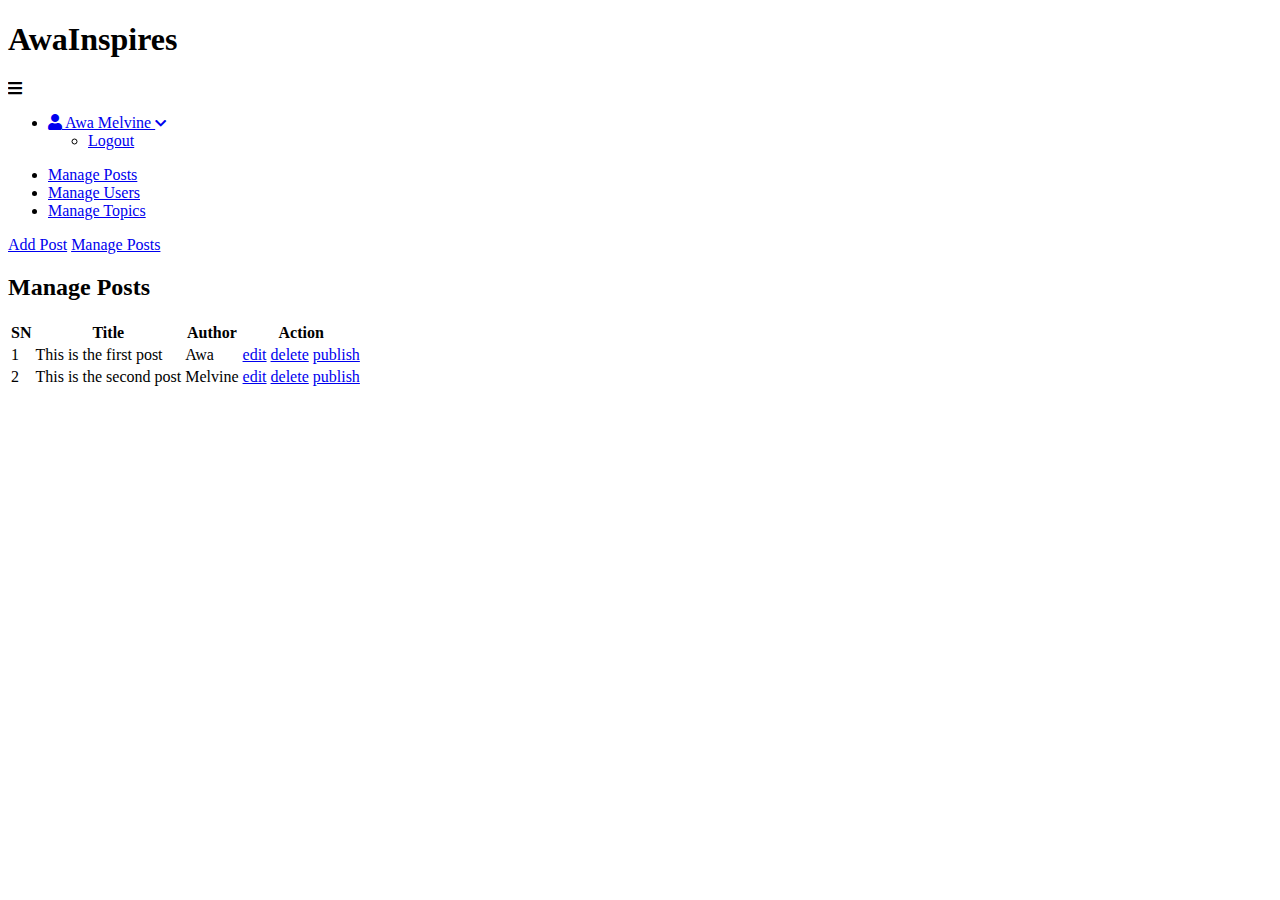
<file: admin/posts/index.html>
<!DOCTYPE html>
<html lang="en">
<head>
	<meta charset="UTF-8">
	<meta name="viewport" content="width=device-width, initial-scale=1.0">
	<meta http-equiv="X-UA-Compatible" content="ie=edge">

<!-- Font Awesome -->
<link rel="stylesheet" type="text/css" href="https://use.fontawesome.com/releases/v5.7.2/css/all.css" integrity=crossorigin="anonymous">


<!-- Google Fonts-->

<link rel="preconnect" href="https://fonts.gstatic.com">
<link href="https://fonts.googleapis.com/css2?family=Candal&display=swap" rel="stylesheet">

<!--<link href="https://fonts.googleapis.com/css2?family=Grandstander:wght@300&display=swap" rel="stylesheet">-->
<link href="https://fonts.googleapis.com/css2?family=Grandstander:wght@300&family=Lora:ital@1&display=swap" rel="stylesheet">

<!-- Custom Styling-->
<link rel="stylesheet" type="text/css" href="F:/[NEW]/[BLOG]/css/style.css">

<!-- Custom Styling-->
<link rel="stylesheet" type="text/css" href="F:/[NEW]/[BLOG]/css/admin.css">

	<title>Admin Section - Manage Posts</title>
</head>
<body>

<header>
	<div class="logo">
		<h1 class="logo-text"><span>Awa</span>Inspires</h1>
	</div>
	<i class="fa fa-bars menu-toggle"></i>

<ul class="nav">
	<li>
		<a href="#">
	<!--<i class="fa fa-user"></i>-->
	<i class="fas fa-user"></i>
	Awa Melvine
	<!-- <i class="fas fa-caret-down"></i> -->
<i class="fa fa-chevron-down" style="font-size: .8em;"></i>
		</a>
		<ul>
			<!-- <li><a href="#">Dashboard</a></li> -->
			<li><a href="#" class="logout">Logout</a></li>
		</ul>
	</li>
	
</ul>

</header>

<!-- Page Header -->

<!-- Admin Page Wrapper -->
<div class="admin-wrapper">

    <!-- Left Sidebar -->

    <div class="left-sidebar">
        <ul>
            <li><a href="index.html">Manage Posts</a></li>
            <li><a href="../users/index.html">Manage Users</a></li>
            <li><a href="../topics/index.html">Manage Topics</a></li>
        </ul>

    </div>

    <!-- // Left Sidebar -->

    <!-- Admin Content -->

    <div class="admin-content">
        <div class="button-group">
            <a href="create.html" class="btn btn-big">Add Post</a>
            <a href="index.html" class="btn btn-big">Manage Posts</a>
        </div>

        <div class="content">
            <h2 class="page-title">Manage Posts</h2>

            <table>
                <thead>
                    <th>SN</th>
                    <th>Title</th>
                    <th>Author</th>
                    <th colspan="3">Action</th>
                </thead>

                <tbody>
                    <tr>
                        <td>1</td>
                        <td>This is the first post</td>
                        <td>Awa</td>
                        <td><a href="#" class="edit">edit</a></td>
                        <td><a href="#" class="delete">delete</a></td>
                        <td><a href="#" class="publish">publish</a></td>
                    </tr>

                    <tr>
                        <td>2</td>
                        <td>This is the second post</td>
                        <td>Melvine</td>
                        <td><a href="#" class="edit">edit</a></td>
                        <td><a href="#" class="delete">delete</a></td>
                        <td><a href="#" class="publish">publish</a></td>
                    </tr>
                </tbody>
            </table>


        </div>




    </div>
    <!-- // Admin Content -->
</div>
<!-- //Page Wrapper -->

<!-- jQuery -->


<script src="https://cdnjs.cloudflare.com/ajax/libs/jquery/3.3.1/jquery.min.js"></script>

<!-- Custom Script-->
<script src="F:/[NEW]/[BLOG]/admin/posts/js/scripts.js"></script>
</body>
</html>
</file>
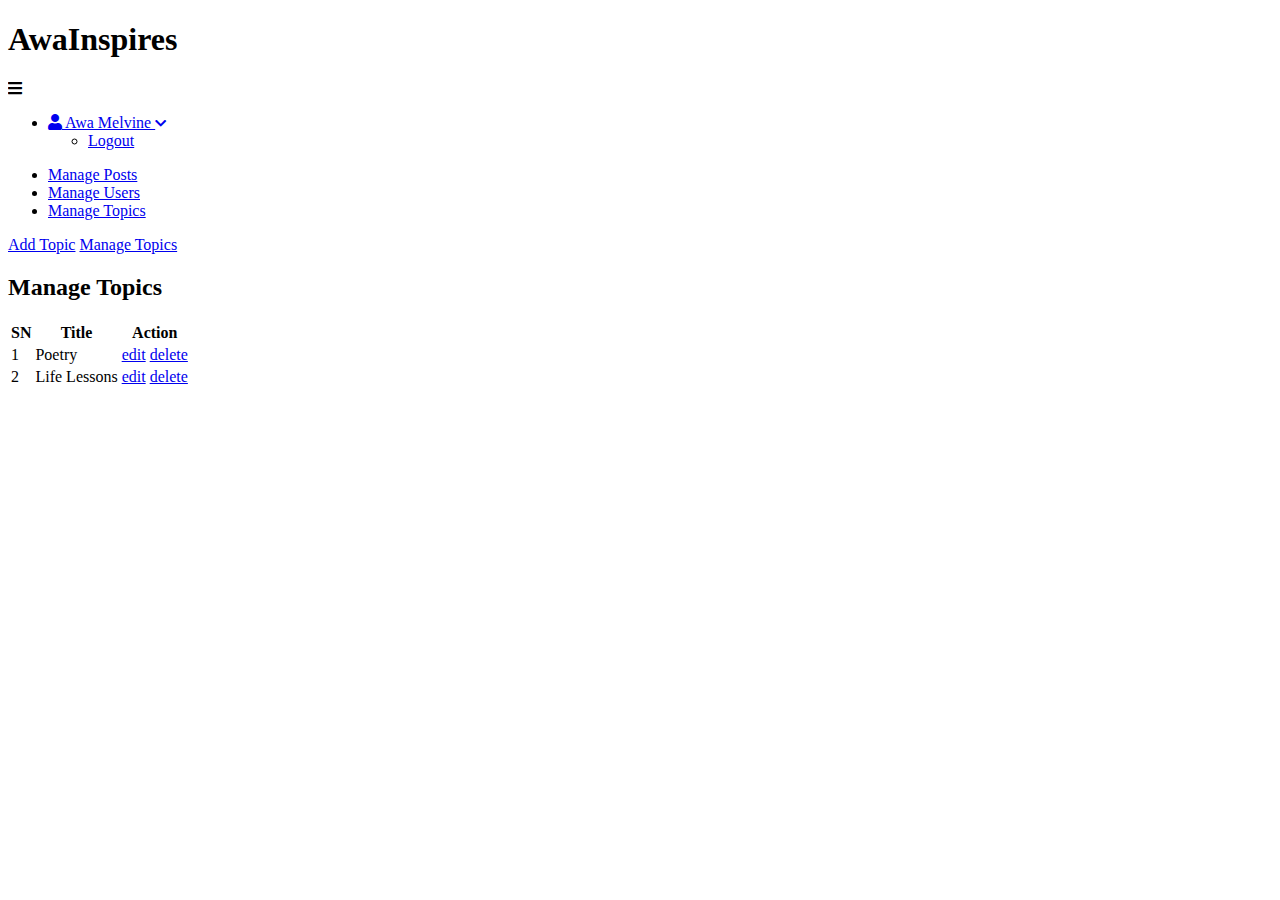
<file: admin/topics/index.html>
<!DOCTYPE html>
<html lang="en">
<head>
	<meta charset="UTF-8">
	<meta name="viewport" content="width=device-width, initial-scale=1.0">
	<meta http-equiv="X-UA-Compatible" content="ie=edge">

<!-- Font Awesome -->
<link rel="stylesheet" type="text/css" href="https://use.fontawesome.com/releases/v5.7.2/css/all.css" integrity=crossorigin="anonymous">


<!-- Google Fonts-->

<link rel="preconnect" href="https://fonts.gstatic.com">
<link href="https://fonts.googleapis.com/css2?family=Candal&display=swap" rel="stylesheet">

<!--<link href="https://fonts.googleapis.com/css2?family=Grandstander:wght@300&display=swap" rel="stylesheet">-->
<link href="https://fonts.googleapis.com/css2?family=Grandstander:wght@300&family=Lora:ital@1&display=swap" rel="stylesheet">

<!-- Custom Styling-->
<link rel="stylesheet" type="text/css" href="F:/[NEW]/[BLOG]/css/style.css">

<!-- Custom Styling-->
<link rel="stylesheet" type="text/css" href="F:/[NEW]/[BLOG]/css/admin.css">

	<title>Admin Section - Manage Topics</title>
</head>
<body>

<header>
	<div class="logo">
		<h1 class="logo-text"><span>Awa</span>Inspires</h1>
	</div>
	<i class="fa fa-bars menu-toggle"></i>

<ul class="nav">
	<li>
		<a href="#">
	<!--<i class="fa fa-user"></i>-->
	<i class="fas fa-user"></i>
	Awa Melvine
	<!-- <i class="fas fa-caret-down"></i> -->
<i class="fa fa-chevron-down" style="font-size: .8em;"></i>
		</a>
		<ul>
			<!-- <li><a href="#">Dashboard</a></li> -->
			<li><a href="#" class="logout">Logout</a></li>
		</ul>
	</li>
	
</ul>

</header>

<!-- Page Header -->

<!-- Admin Page Wrapper -->
<div class="admin-wrapper">

    <!-- Left Sidebar -->

    <div class="left-sidebar">
        <ul>
            <li><a href="../posts/index.html">Manage Posts</a></li>
            <li><a href="../users/index.html">Manage Users</a></li>
            <li><a href="index.html">Manage Topics</a></li>
        </ul>

    </div>

    <!-- // Left Sidebar -->

    <!-- Admin Content -->

    <div class="admin-content">
        <div class="button-group">
            <a href="create.html" class="btn btn-big">Add Topic</a>
            <a href="index.html" class="btn btn-big">Manage Topics</a>
        </div>

        <div class="content">
            <h2 class="page-title">Manage Topics</h2>

            <table>
                <thead>
                    <th>SN</th>
                    <th>Title</th>
                    <th colspan="2">Action</th>
                </thead>

                <tbody>
                    <tr>
                        <td>1</td>
                        <td>Poetry</td>
                        <td><a href="#" class="edit">edit</a></td>
                        <td><a href="#" class="delete">delete</a></td>
                    </tr>

                    <tr>
                        <td>2</td>
                        <td>Life Lessons</td>
                        <td><a href="#" class="edit">edit</a></td>
                        <td><a href="#" class="delete">delete</a></td>
                    </tr>
                </tbody>
            </table>


        </div>




    </div>
    <!-- // Admin Content -->
</div>
<!-- //Page Wrapper -->

<!-- jQuery -->


<script src="https://cdnjs.cloudflare.com/ajax/libs/jquery/3.3.1/jquery.min.js"></script>

<!-- Custom Script-->
<script src="F:/[NEW]/[BLOG]/admin/posts/js/scripts.js"></script>
</body>
</html>
</file>
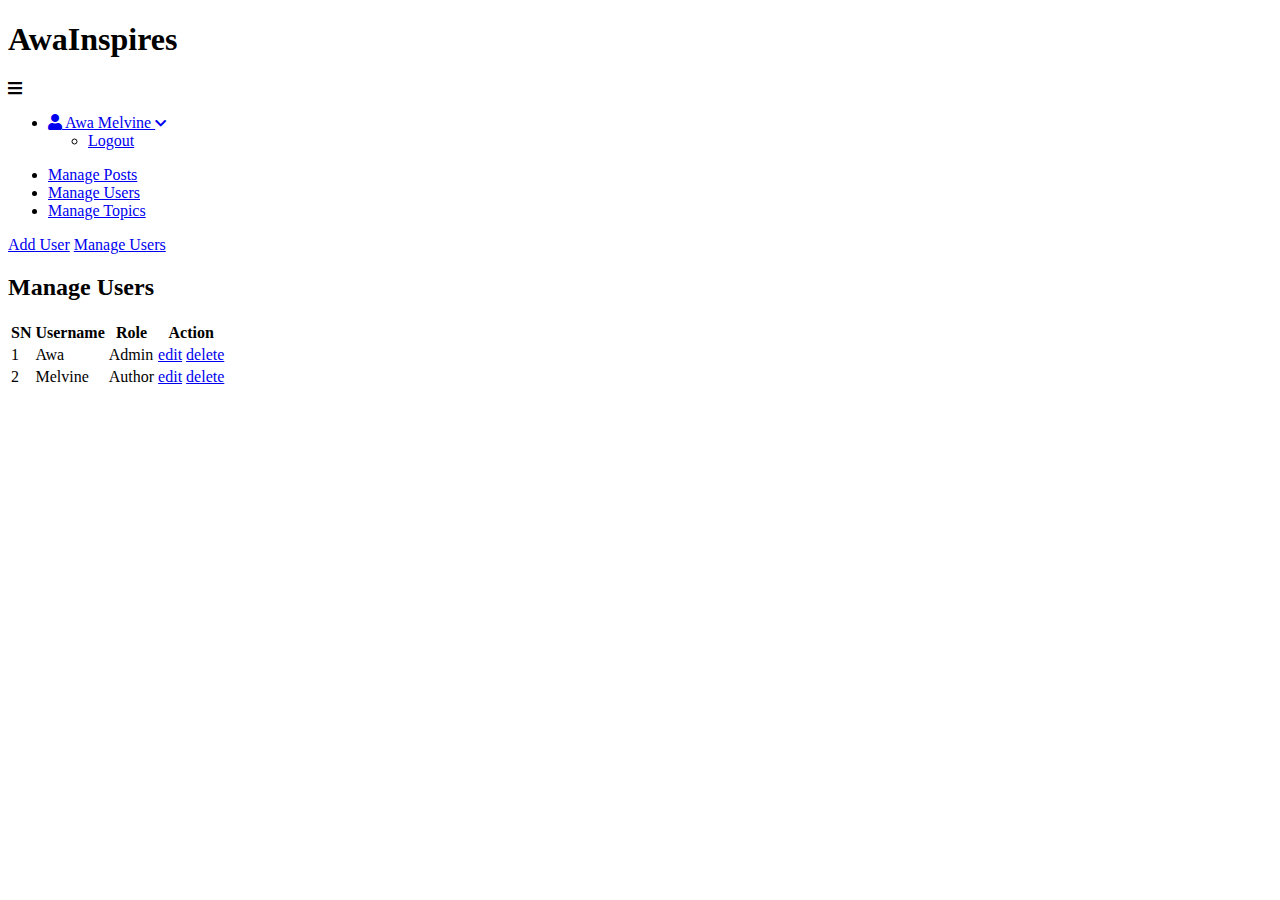
<file: admin/users/index.html>
<!DOCTYPE html>
<html lang="en">
<head>
	<meta charset="UTF-8">
	<meta name="viewport" content="width=device-width, initial-scale=1.0">
	<meta http-equiv="X-UA-Compatible" content="ie=edge">

<!-- Font Awesome -->
<link rel="stylesheet" type="text/css" href="https://use.fontawesome.com/releases/v5.7.2/css/all.css" integrity=crossorigin="anonymous">


<!-- Google Fonts-->

<link rel="preconnect" href="https://fonts.gstatic.com">
<link href="https://fonts.googleapis.com/css2?family=Candal&display=swap" rel="stylesheet">

<!--<link href="https://fonts.googleapis.com/css2?family=Grandstander:wght@300&display=swap" rel="stylesheet">-->
<link href="https://fonts.googleapis.com/css2?family=Grandstander:wght@300&family=Lora:ital@1&display=swap" rel="stylesheet">

<!-- Custom Styling-->
<link rel="stylesheet" type="text/css" href="F:/[NEW]/[BLOG]/css/style.css">

<!-- Custom Styling-->
<link rel="stylesheet" type="text/css" href="F:/[NEW]/[BLOG]/css/admin.css">

	<title>Admin Section - Manage Users</title>
</head>
<body>

<header>
	<div class="logo">
		<h1 class="logo-text"><span>Awa</span>Inspires</h1>
	</div>
	<i class="fa fa-bars menu-toggle"></i>

<ul class="nav">
	<li>
		<a href="#">
	<!--<i class="fa fa-user"></i>-->
	<i class="fas fa-user"></i>
	Awa Melvine
	<!-- <i class="fas fa-caret-down"></i> -->
<i class="fa fa-chevron-down" style="font-size: .8em;"></i>
		</a>
		<ul>
			<!-- <li><a href="#">Dashboard</a></li> -->
			<li><a href="#" class="logout">Logout</a></li>
		</ul>
	</li>
	
</ul>

</header>

<!-- Page Header -->

<!-- Admin Page Wrapper -->
<div class="admin-wrapper">

    <!-- Left Sidebar -->

    <div class="left-sidebar">
        <ul>
            <li><a href="../posts/index.html">Manage Posts</a></li>
            <li><a href="index.html">Manage Users</a></li>
            <li><a href="../topics/index.html">Manage Topics</a></li>
        </ul>

    </div>

    <!-- // Left Sidebar -->

    <!-- Admin Content -->

    <div class="admin-content">
        <div class="button-group">
            <a href="create.html" class="btn btn-big">Add User</a>
            <a href="index.html" class="btn btn-big">Manage Users</a>
        </div>

        <div class="content">
            <h2 class="page-title">Manage Users</h2>

            <table>
                <thead>
                    <th>SN</th>
                    <th>Username</th>
                    <th>Role</th>
                    <th colspan="2">Action</th>
                </thead>

                <tbody>
                    <tr>
                        <td>1</td>
                        <td>Awa</td>
                        <td>Admin</td>
                        <td><a href="#" class="edit">edit</a></td>
                        <td><a href="#" class="delete">delete</a></td>
                    </tr>

                    <tr>
                        <td>2</td>
                        <td>Melvine</td>
                        <td>Author</td>
                        <td><a href="#" class="edit">edit</a></td>
                        <td><a href="#" class="delete">delete</a></td>
                    </tr>
                </tbody>
            </table>


        </div>




    </div>
    <!-- // Admin Content -->
</div>
<!-- //Page Wrapper -->

<!-- jQuery -->


<script src="https://cdnjs.cloudflare.com/ajax/libs/jquery/3.3.1/jquery.min.js"></script>

<!-- Custom Script-->
<script src="F:/[NEW]/[BLOG]/admin/posts/js/scripts.js"></script>
</body>
</html>
</file>
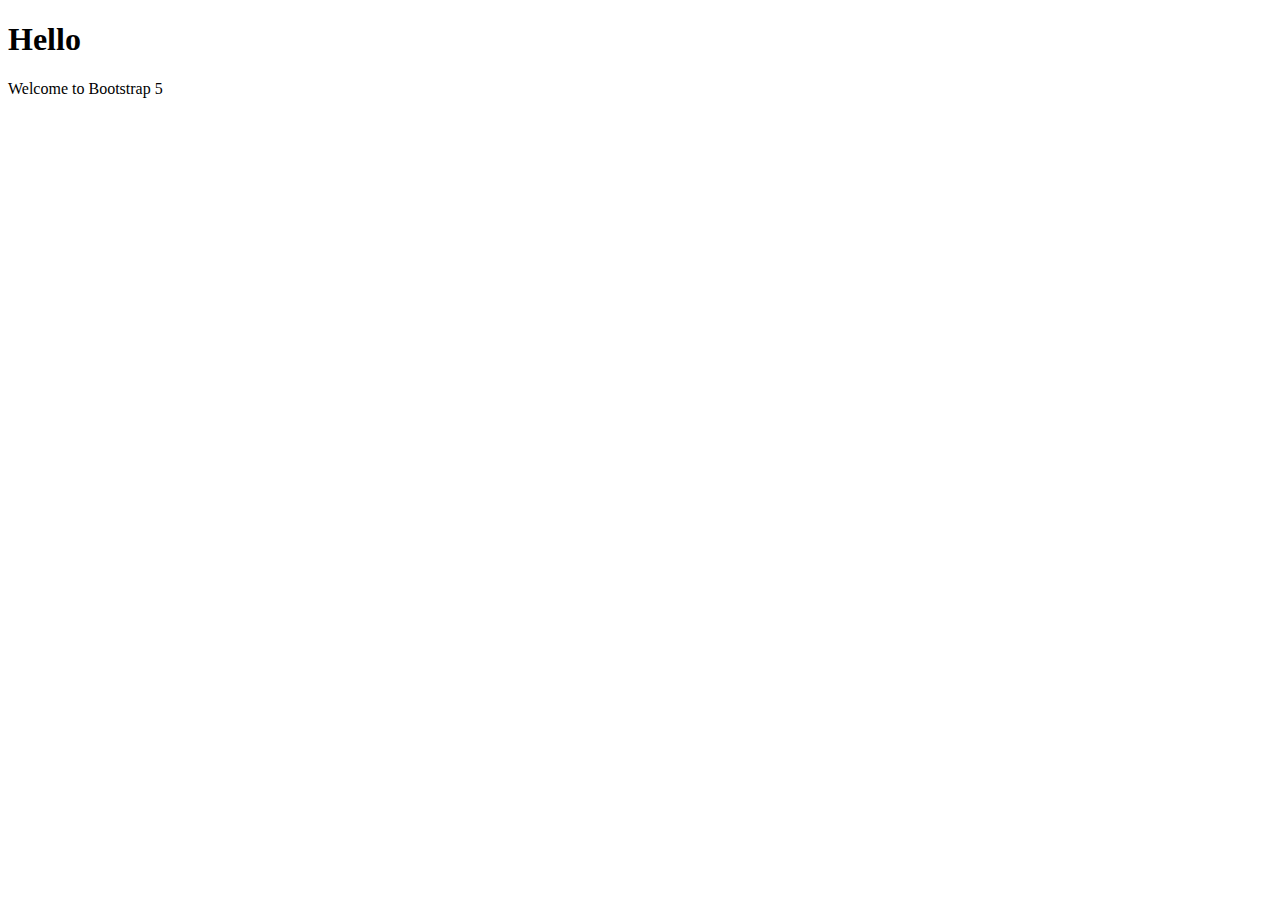
<file: bootstrap5-template.html>
<!DOCTYPE html>
<html lang="en">
  <head>
    <meta charset="UTF-8" />
    <meta http-equiv="X-UA-Compatible" content="IE=edge" />
    <meta name="viewport" content="width=device-width, initial-scale=1.0" />
    <link
      href="https://cdn.jsdelivr.net/npm/bootstrap@5.1.3/dist/css/bootstrap.min.css"
      rel="stylesheet"
      integrity="sha384-1BmE4kWBq78iYhFldvKuhfTAU6auU8tT94WrHftjDbrCEXSU1oBoqyl2QvZ6jIW3"
      crossorigin="anonymous"
    />
    <title>Intro Bootstrap 5</title>
  </head>
  <body>
    <h1>Hello</h1>
    <p class="text-center">Welcome to Bootstrap 5</p>
    <script
      src="https://cdn.jsdelivr.net/npm/@popperjs/core@2.10.2/dist/umd/popper.min.js"
      integrity="sha384-7+zCNj/IqJ95wo16oMtfsKbZ9ccEh31eOz1HGyDuCQ6wgnyJNSYdrPa03rtR1zdB"
      crossorigin="anonymous"
    ></script>
  </body>
</html>
</file>
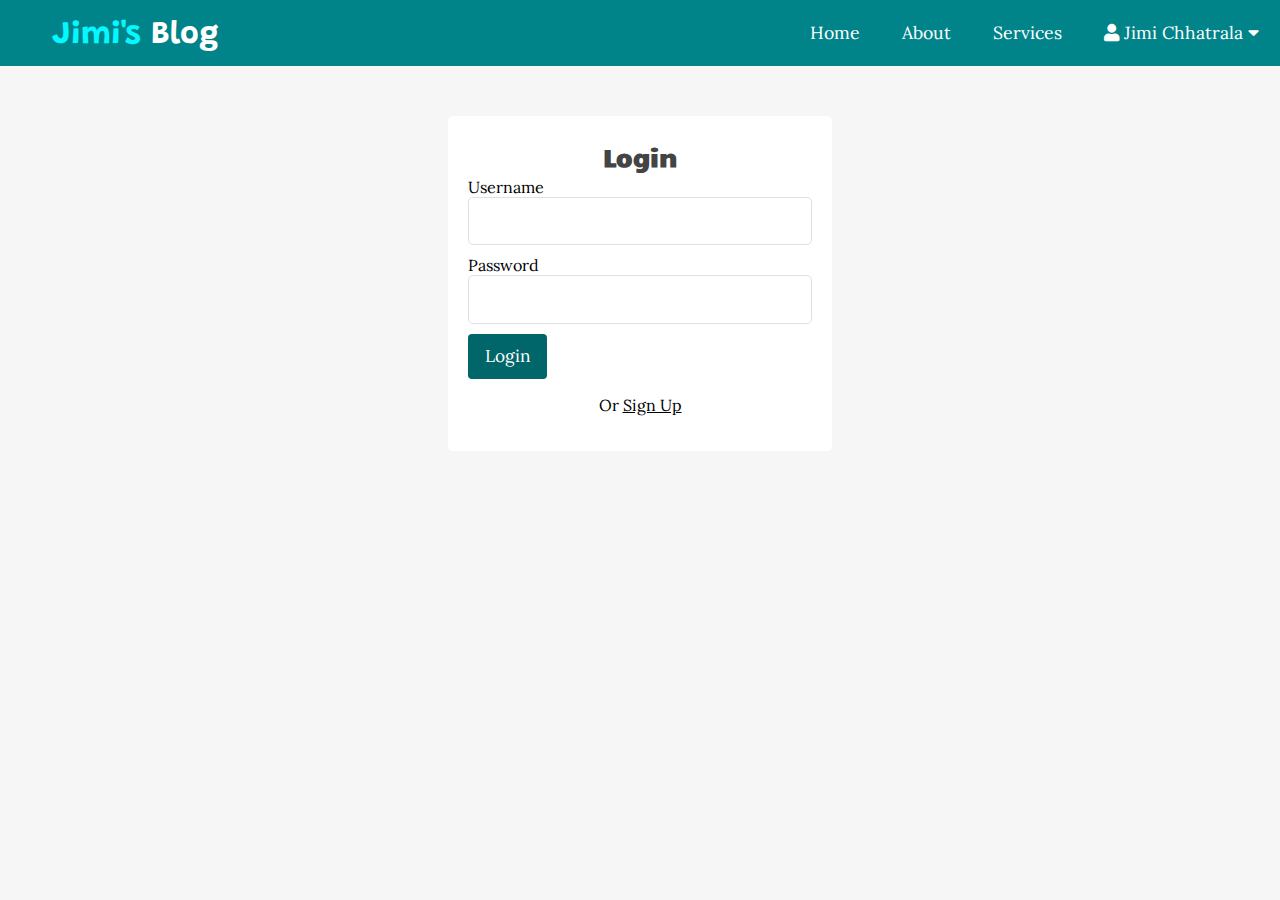
<file: login.html>
<!DOCTYPE html>
<html lang="en">
  <head>
    <meta charset="UTF-8" />
    <meta name="viewport" content="width=device-width, initial-scale=1.0" />
    <meta http-equiv="X-UA-Compatible" content="ie=edge" />

    <!-- Font Awesome -->
    <link
      rel="stylesheet"
      type="text/css"
      href="https://use.fontawesome.com/releases/v5.7.2/css/all.css"
      integrity="crossorigin"
      ="anonymous"
    />

    <!-- Google Fonts-->

    <link rel="preconnect" href="https://fonts.gstatic.com" />
    <link
      href="https://fonts.googleapis.com/css2?family=Candal&display=swap"
      rel="stylesheet"
    />

    <!--<link href="https://fonts.googleapis.com/css2?family=Grandstander:wght@300&display=swap" rel="stylesheet">-->
    <link
      href="https://fonts.googleapis.com/css2?family=Grandstander:wght@300&family=Lora:ital@1&display=swap"
      rel="stylesheet"
    />
    <!-- Custom Styling-->
    <link rel="stylesheet" type="text/css" href="./css/style.css" />
    <title>Login</title>
  </head>
  <body>
    <header>
      <div class="logo">
        <a href="https://jimi-chhatrala.github.io/myblog/"
          ><h1 class="logo-text"><span>Jimi's</span> Blog</h1></a
        >
      </div>
      <i class="fa fa-bars menu-toggle"></i>

      <ul class="nav">
        <li><a href="#">Home</a></li>
        <li><a href="#">About</a></li>
        <li><a href="#">Services</a></li>
        <!--<li><a href="#">Sign Up</a></li>
	<li><a href="#">Login</a></li>-->
        <li>
          <a href="#">
            <!--<i class="fa fa-user"></i>-->
            <i class="fas fa-user"></i>
            Jimi Chhatrala
            <i class="fas fa-caret-down"></i>
            <!--<i class="fa fa-chevron-down"></i>-->
          </a>
          <ul>
            <li><a href="#">Dashboard</a></li>
            <li><a href="#" class="logout">Logout</a></li>
          </ul>
        </li>
      </ul>
    </header>

    <div class="auth-content">
      <form action="login.html" method="post">
        <h2 class="form-title">Login</h2>

        <div>
          <label>Username</label>
          <input type="text" name="username" class="text-input" />
        </div>

        <div>
          <label>Password</label>
          <input type="password" name="password" class="text-input" />
        </div>

        <div>
          <button type="submit" name="login-btn" class="btn btn-big">
            Login
          </button>
        </div>

        <p>Or <a href="register.html">Sign Up</a></p>
      </form>
    </div>

    <!-- jQuery -->

    <script src="https://cdnjs.cloudflare.com/ajax/libs/jquery/3.3.1/jquery.min.js"></script>

    <!-- Custom Script-->
    <script src="./js/scripts.js"></script>
  </body>
</html>
</file>
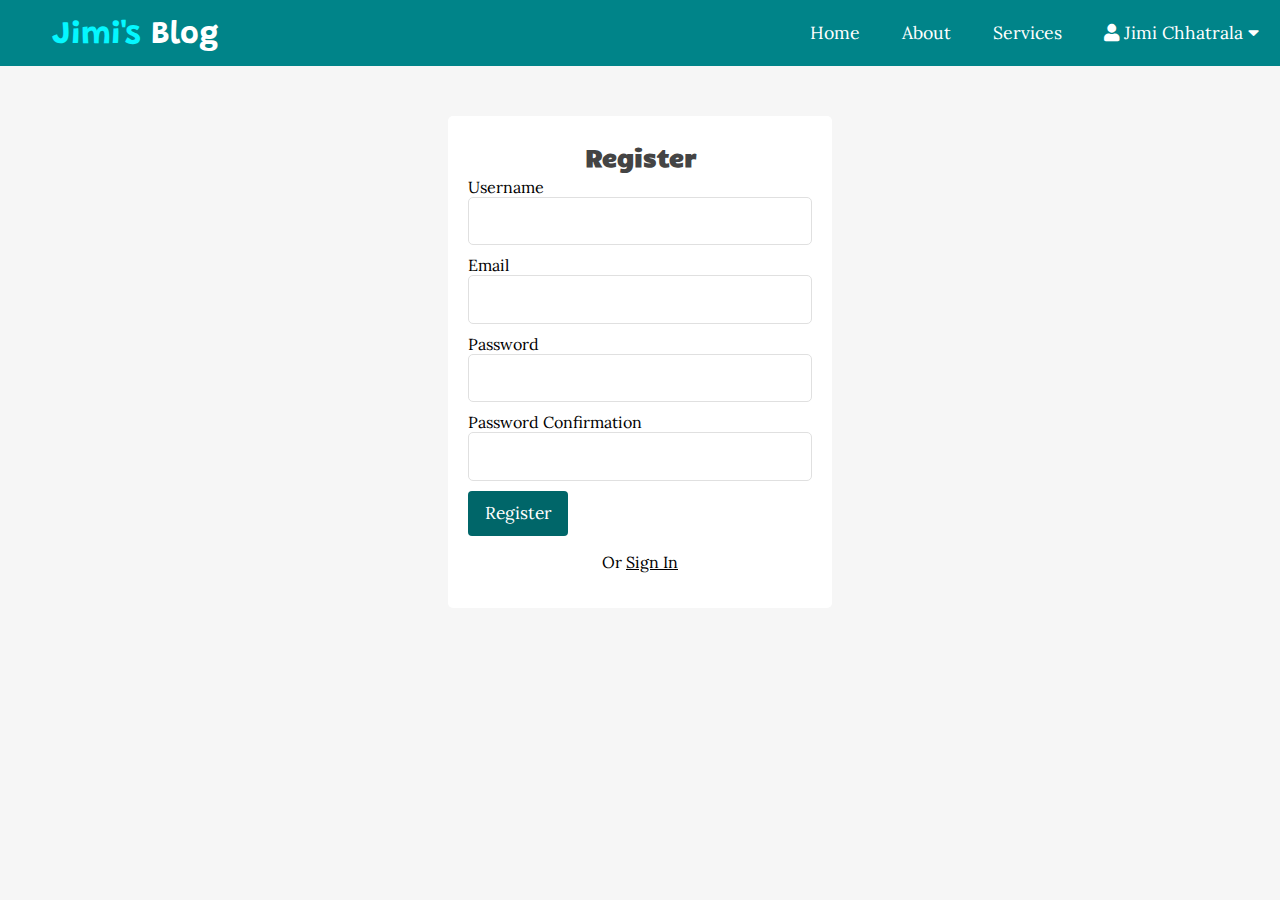
<file: register.html>
<!DOCTYPE html>
<html lang="en">
  <head>
    <meta charset="UTF-8" />
    <meta name="viewport" content="width=device-width, initial-scale=1.0" />
    <meta http-equiv="X-UA-Compatible" content="ie=edge" />

    <!-- Font Awesome -->
    <link
      rel="stylesheet"
      type="text/css"
      href="https://use.fontawesome.com/releases/v5.7.2/css/all.css"
      integrity="crossorigin"
      ="anonymous"
    />

    <!-- Google Fonts-->

    <link rel="preconnect" href="https://fonts.gstatic.com" />
    <link
      href="https://fonts.googleapis.com/css2?family=Candal&display=swap"
      rel="stylesheet"
    />

    <!--<link href="https://fonts.googleapis.com/css2?family=Grandstander:wght@300&display=swap" rel="stylesheet">-->
    <link
      href="https://fonts.googleapis.com/css2?family=Grandstander:wght@300&family=Lora:ital@1&display=swap"
      rel="stylesheet"
    />
    <!-- Custom Styling-->
    <link rel="stylesheet" type="text/css" href="./css/style.css" />
    <title>Register</title>
  </head>
  <body>
    <header>
      <div class="logo">
        <a href="https://jimi-chhatrala.github.io/myblog/"
          ><h1 class="logo-text"><span>Jimi's</span> Blog</h1></a
        >
      </div>
      <i class="fa fa-bars menu-toggle"></i>

      <ul class="nav">
        <li><a href="#">Home</a></li>
        <li><a href="#">About</a></li>
        <li><a href="#">Services</a></li>
        <!--<li><a href="#">Sign Up</a></li>
	<li><a href="#">Login</a></li>-->
        <li>
          <a href="#">
            <!--<i class="fa fa-user"></i>-->
            <i class="fas fa-user"></i>
            Jimi Chhatrala
            <i class="fas fa-caret-down"></i>
            <!--<i class="fa fa-chevron-down"></i>-->
          </a>
          <ul>
            <li><a href="#">Dashboard</a></li>
            <li><a href="#" class="logout">Logout</a></li>
          </ul>
        </li>
      </ul>
    </header>

    <div class="auth-content">
      <form action="register.html" method="post">
        <h2 class="form-title">Register</h2>

        <!-- <div class="msg error">
            <li>Username required</li>
        </div> -->

        <div>
          <label>Username</label>
          <input type="text" name="username" class="text-input" />
        </div>

        <div>
          <label>Email</label>
          <input type="email" name="email" class="text-input" />
        </div>

        <div>
          <label>Password</label>
          <input type="password" name="password" class="text-input" />
        </div>

        <div>
          <label>Password Confirmation</label>
          <input type="password" name="passwordConf" class="text-input" />
        </div>

        <div>
          <button type="submit" name="register-btn" class="btn btn-big">
            Register
          </button>
        </div>

        <p>Or <a href="login.html">Sign In</a></p>
      </form>
    </div>

    <!-- jQuery -->

    <script src="https://cdnjs.cloudflare.com/ajax/libs/jquery/3.3.1/jquery.min.js"></script>

    <!-- Custom Script-->
    <script src="./js/scripts.js"></script>
  </body>
</html>
</file>
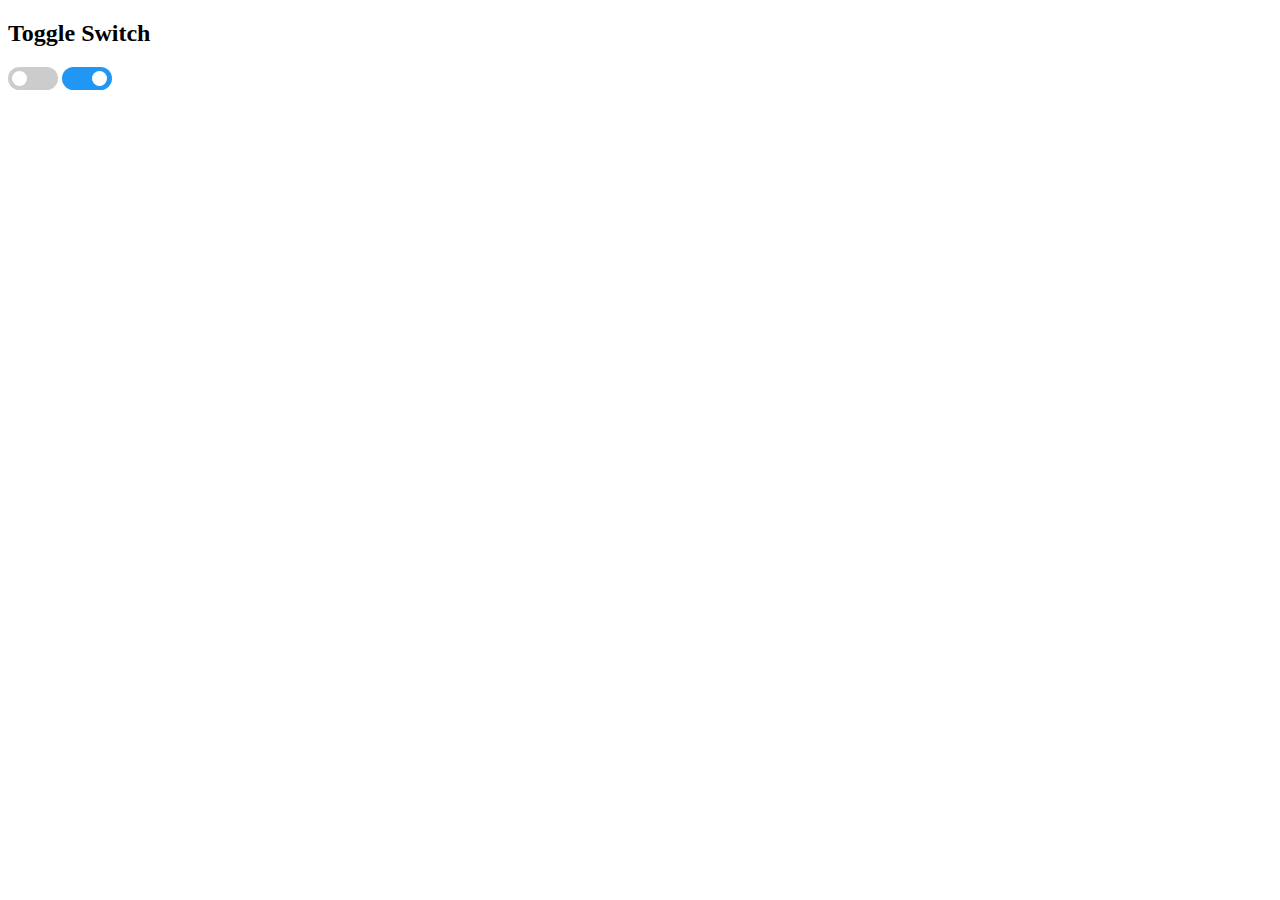
<file: switch.html>
<!DOCTYPE html>
<html>
<head>
<meta name="viewport" content="width=device-width, initial-scale=1">
<style>
.switch {
  position: relative;
  display: inline-block;
  width: 50px;
  height: 23px;
}

.switch input { 
  opacity: 0;
  width: 0;
  height: 0;
}

.slider {
  position: absolute;
  cursor: pointer;
  top: 0;
  left: 0;
  right: 0;
  bottom: 0;
  background-color: #ccc;
  -webkit-transition: .4s;
  transition: .4s;
}

.slider:before {
  position: absolute;
  content: "";
  height: 15px;
  width: 15px;
  left: 4px;
  bottom: 4px;
  background-color: white;
  -webkit-transition: .4s;
  transition: .4s;
}

input:checked + .slider {
  background-color: #2196F3;
}

input:focus + .slider {
  box-shadow: 0 0 1px #2196F3;
}

input:checked + .slider:before {
  -webkit-transform: translateX(26px);
  -ms-transform: translateX(26px);
  transform: translateX(26px);
}

/* Rounded sliders */
.slider.round {
  border-radius: 34px;
}

.slider.round:before {
  border-radius: 50%;
}
</style>
</head>
<body>

<h2>Toggle Switch</h2>


<label class="switch">
  <input type="checkbox">
  <span class="slider round"></span>
</label>

<label class="switch">
  <input type="checkbox" checked>
  <span class="slider round"></span>
</label>

</body>
</html>
</file>
<file: css/style.css>
header {
  background: #008489;
  height: 66px;
}
html,
body {
  height: 100%;
  padding: 0px;
  margin: 0px;
  background: #f6f6f6;
  font-family: "Lora", serif;
}

h1,
h2,
h3,
h4,
h5,
h6 {
  font-family: "Candal", sans-serif;
  color: #444;
  margin: 5px;
}

a {
  text-decoration: none;
  color: inherit;
}

.clearfix::after {
  content: "";
  display: block;
  clear: both;
}

.btn {
  padding: 0.5rem 1rem;
  background: #006669;
  color: white;
  border: 1px solid transparent;
  border-radius: 0.25rem;
  font-size: 1.08em;
  font-family: "Lora", serif;
}

.btn-big {
  padding: 0.7rem 1rem;
  line-height: 1.3rem;
}

.btn:hover {
  color: white !important;
  background: #005255;
}

.text-input {
  padding: 0.7rem 1rem;
  display: block;
  width: 100%;
  border-radius: 5px;
  border: 1px solid #e0e0e0;
  outline: none;
  color: #444;
  line-height: 1.5rem;
  font-size: 1.2em;
  font-family: "Lora", serif;
}

.msg {
  width: 100%;
  margin: 5px auto;
  padding: 8px;
  border-radius: 5px;
  list-style: none;
}

.success {
  color: #3aa63a;
  border: 1px solid 3a6e3a;
  background: #bcf5bc;
}

.error {
  color: #884b4b;
  border: 1px solid #884b4b;
  background: #f5bcbc;
}

/* NAVBAR */

header .logo {
  float: left;
  height: inherit;
  margin-left: 2em;
}

header ul {
  float: right;
  margin: 0px;
  padding: 0px;
  list-style: none;
}

header * {
  color: white;
}

* {
  box-sizing: border-box;
}

header .logo-text {
  margin: 20px;
  font-family: "Grandstander", cursive;
}

header .logo-text span {
  color: #05f7ff;
}

header ul li {
  float: left;
  position: relative;
}

header ul li ul {
  position: absolute;
  top: 66px;
  right: 0px;
  left: 1px;
  width: 180px;
  display: none;
  z-index: 88888;
}

header ul li a {
  display: block;
  padding: 21px;
  font-size: 1.1em;
  text-decoration: none;
}

header ul li a:hover {
  background: #006669;
  transition: 0.5s;
}

header ul li:hover ul {
  display: block;
}

header ul li ul li {
  width: 100%;
}

header ul li ul li a {
  padding: 10px;
  color: #444;
  background: white;
}

header ul li ul li a:hover {
  background: #d5d6d6;
}

header ul li ul li a.logout {
  color: red;
}

i {
  font-style: 0.8em;
}

header .menu-toggle {
  display: none;
}

.page-wrapper {
  min-height: 100%;
}

.page-wrapper a:hover {
  color: #006669;
}

.post-wrapper a:hover {
  color: #006669;
}

.main-content a:hover {
  color: #006669;
}

/*POST SLIDER*/

.post-slider {
  position: relative;
  /* border: 1px solid red; */
}

.post-slider .slider-title {
  text-align: center;
  margin: 30px auto;
}

.post-slider .next {
  position: absolute;
  top: 50%;
  right: 30px;
  font-size: 2em;
  color: #006669;
  cursor: pointer;
}

.post-slider .prev {
  position: absolute;
  top: 50%;
  left: 30px;
  font-size: 2em;
  color: #006669;
  cursor: pointer;
}

.post-slider .post-wrapper {
  width: 84%;
  height: 350px;
  margin: 0px auto;
  overflow: hidden;
  padding: 10px 0px 10px 0px;
  /* border: 1px dashed red; */
}

.post-slider .post-wrapper .post {
  width: 300px;
  height: 330px;
  margin: 0px 10px;
  display: inline-block;
  background: white;
  border-radius: 5px;
}

.post-slider .post-wrapper .post-info {
  height: 130px;
  padding: 0px 5px;
  /* border: 1px solid green; */
}

.post-slider .post-wrapper .post .slider-image {
  width: 100%;
  height: 200px;
  border-top-left-radius: 5px;
  border-top-right-radius: 5px;
  box-shadow: 1rem 1rem 1rem - 1rem #a0a0a033;
}

/* CONTENT */

.content {
  width: 90%;
  margin: 30px auto 30px;
  /* border: 1px solid red; */
}

.content .main-content {
  width: 70%;
  float: left;
  /* border: 1px solid blue; */
  /* border: 1px solid blue; */
}

.content .main-content.single {
  background: white;
  padding: 20px 50px;
  font-size: 1.1em;
  border-radius: 5px;
}
.content .main-content.single .post-title {
  text-align: center;
  margin-bottom: 40px;
}

.content .main-content .post {
  width: 95%;
  height: 270px;
  margin: 20px auto;
  border-radius: 5px;
  background: white;
  position: relative;
  /* border: 1px solid red; */
}

.content .popular .post {
  border-top: 1px solid #e0e0e0;
  margin-top: 10px;
  padding-top: 10px;
}

.content .popular .post img {
  height: 60px;
  width: 75px;
  float: left;
  margin-right: 10px;
}

.content .main-content .post .read-more {
  position: absolute;
  bottom: 10px;
  right: 10px;
  border: 1px solid #006669;
  background: transparent;
  border-radius: 0px;
  color: #006669 !important;
}

.content .main-content .post .read-more:hover {
  background: #006669;
  color: white !important;
  transition: 0.25s;
}

.content .main-content .post .post-image {
  width: 40%;
  height: 100%;
  float: left;
  border-top-left-radius: 5px;
  border-bottom-left-radius: 5px;
  /* border: 1px solid blue; */
}

.content .main-content .post .post-preview {
  width: 60%;
  padding: 10px;
  float: right;
  /* border: 1px solid green; */
}

.content .main-content .recent-post-title {
  margin: 20px;
}

.content .sidebar {
  width: 30%;
  float: left;
  /* border: 3px dashed green; */
  /* height: 300px; */
}

.content .sidebar.single {
  padding: 0px 10px;
}

.content .sidebar .section {
  background: white;
  padding: 20px;
  border-radius: 5px;
  margin-bottom: 20px;
}

.content .sidebar .section .section-title {
  margin: 10px 0px 10px 0px;
}

.content .sidebar .section.search {
  margin-top: 80px;
}

.content .sidebar .section.topics ul {
  margin: 0px;
  padding: 0px;
  list-style: none;
  border-top: 1px solid #e0e0e0;
}

.content .sidebar .section.topics ul li a {
  display: block;
  padding: 15px 0px 15px 0px;
  border-bottom: 1px solid #e0e0e0;
  transition: all 0.3s;
}

.content .sidebar .section.topics ul li a:hover {
  color: #006669;
  padding-left: 10px;
  transition: all 0.3s;
}

/* AUTH PAGES */

.auth-content {
  width: 30%;
  margin: 50px auto;
  padding: 20px;
  background: white;
  border-radius: 5px;
}

.auth-content .form-title {
  text-align: center;
}

.auth-content form div {
  margin-bottom: 10px;
}

.auth-content form p {
  text-align: center;
}

.auth-content form p a {
  text-decoration: underline;
}

/* FOOTER */

.footer {
  background: #303036;
  color: #d3d3d3;
  height: 400px;
  position: relative;
  /* border: 1px solid red; */
}

.footer .footer-content {
  /* border: 1px solid red; */
  height: 350px;
  display: flex;
  /* border: 2px dashed blue; */
}

.footer .footer-content .footer-section {
  flex: 1;
  padding: 25px;
  /* border: 1px solid white; */
}

.footer .footer-content h1,
.footer .footer-content h2 {
  color: white;
}

.footer .footer-content .about h1 span {
  color: #05f7ff;
}

.footer .footer-content .about .contact span {
  display: block;
  font-size: 1.1em;
  margin-bottom: 8px;
}

.footer .footer-content .about .socials a {
  border: 1px solid gray;
  width: 45px;
  height: 41px;
  padding-top: 5px;
  margin-right: 5px;
  text-align: center;
  display: inline-block;
  font-size: 1.3em;
  border-radius: 5px;
  transition: all 0.3s;
}

.footer .footer-content .about .socials a:hover {
  border: 1px solid white;
  color: white;
  transition: all 0.3s;
}

.footer .footer-content .links ul a {
  display: block;
  margin-bottom: 10px;
  font-size: 1.2em;
  transition: all 0.3s;
}

.footer .footer-content .links ul a:hover {
  color: white;
  margin-left: 15px;
  transition: all 0.3s;
}

.footer .footer-content .contact-form .contact-input {
  background: #272727;
  color: #bebdbd;
  margin-bottom: 10px;
  line-height: 1.5rem;
  padding: 0.9rem 1.4rem;
  border: none;
}

.footer .footer-content .contact-form .contact-input:focus {
  background: #1a1a1a;
}

.footer .footer-bottom {
  background: #343a40;
  color: #686868;
  height: 50px;
  width: 100%;
  text-align: center;
  position: absolute;
  bottom: 0px;
  left: 0px;
  padding-top: 20px;
}

.footer .footer-content .contact-form .contact-btn {
  float: right;
  font-size: 1.1em;
  font-family: "Lora", serif;
}

/* MEDIA QUERIES*/
@media only screen and (max-width: 934px) {
  .content {
    width: 100%;
  }

  .auth-content {
    width: 50%;
  }

  .content .main-content .post {
    width: 100%;
  }

  .content .main-content {
    width: 100%;
    padding: 10px;
  }

  .content .sidebar {
    width: 100%;
    padding: 10px;
  }

  .content .sidebar .section.search {
    margin-top: 30px;
  }

  .footer {
    height: auto;
  }

  .footer .footer-content {
    /* border: 1px solid red; */
    height: auto;
    flex-direction: column;
  }

  .footer .footer-content .contact-form {
    padding-bottom: 90px;
  }

  .footer .footer-content .contact-form .content-btn {
    width: 100%;
  }
}

@media only screen and (max-width: 770px) {
  header {
    position: relative;
  }

  .auth-content {
    width: 60%;
  }

  .main-content-wrapper {
    padding: 10px;
  }

  header ul {
    width: 100%;
    background: #0e94a0;
    max-height: 0px;
    overflow: hidden;
  }

  header ul li {
    width: 100%;
  }

  header ul li ul {
    position: static;
    display: block;
    width: 100%;
  }

  header ul li ul li a {
    padding: 10px;
    background: #0e94a0;
    color: white;
    padding-left: 50px;
  }

  header ul li ul li a.logout {
    color: red;
  }

  /* header .menu-toggle {
    display: block;
    right: 20px;
    top: 20px;
    font-size: 1.7em;
    position: absolute;
  } */

  header .logo {
    margin-left: 0.5em;
  }
  /*
	header .logo-text {
		font-size: .9em;
	}*/

  .showing {
    max-height: 100em;
  }

  header ul li ul li a:hover {
    background: #006669;
  }
}

@media only screen and (max-width: 600px) {
  .content .main-content .post {
    height: auto;
  }

  .auth-content {
    width: 90%;
  }

  .content .main-content.single {
    padding: 10px 20px;
  }

  .content .main-content .post .post-image {
    width: 100%;
  }

  .content .main-content .post .post-preview {
    width: 100%;
  }

  .content .main-content .post .read-more {
    position: static;
    display: block;
    width: 100%;
    text-align: center;
  }

  .post-slider .next {
    right: 10px;
  }

  .post-slider .prev {
    left: 10px;
  }
}
</file>
